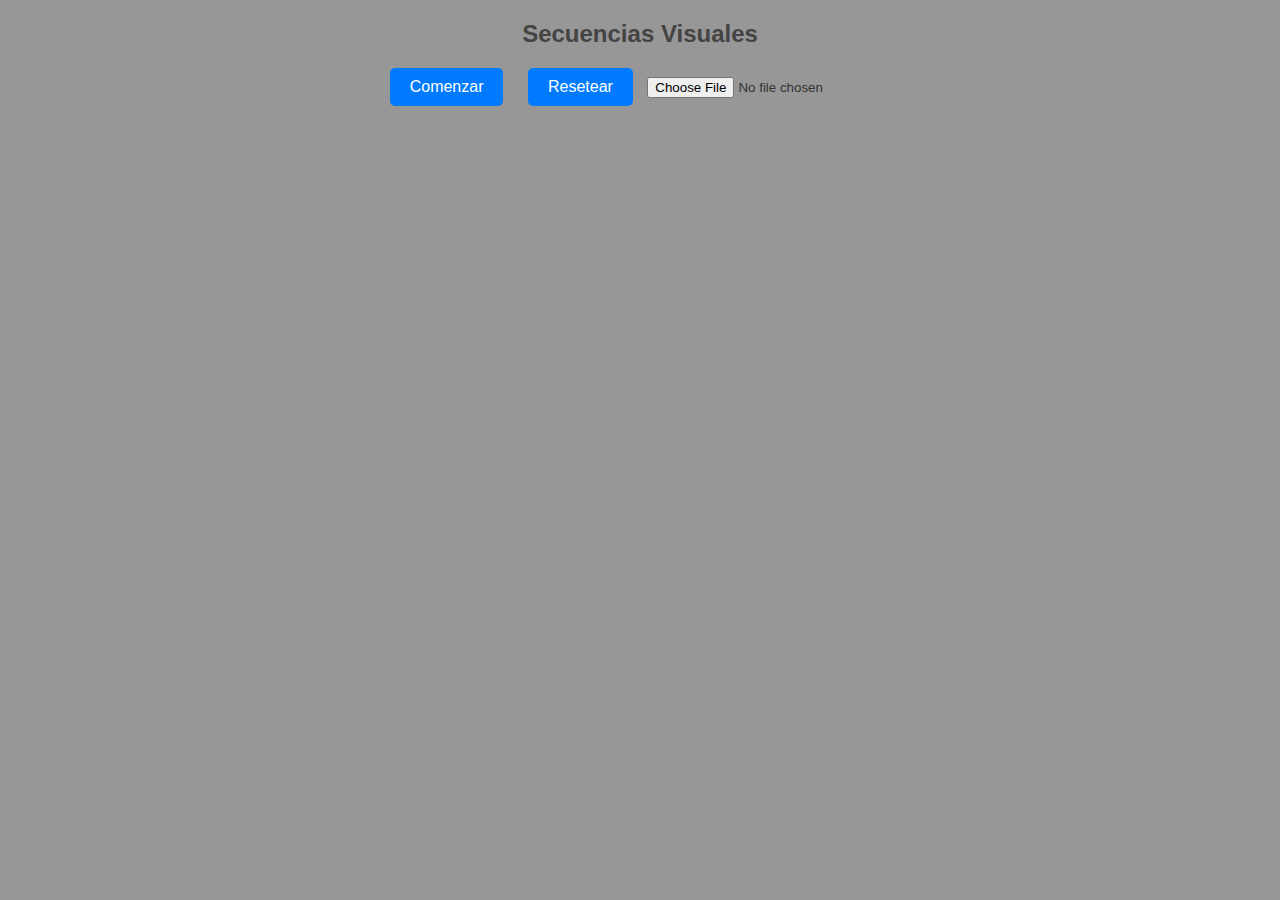
<file: Codigo fuente/index.html>
<!DOCTYPE html>
<html lang="en">
<head>
    <meta charset="UTF-8">
    <meta name="viewport" content="width=device-width, initial-scale=1.0">
    <title>Secuencia de Arranque</title>
    <link rel="stylesheet" href="styles.css">
</head>
<body>
    <div id="app">
        <h1>Secuencias Visuales</h1>
        <div id="controls">
            <button id="start">Comenzar</button>
            <button id="reset">Resetear</button>
            <input type="file" id="fileInput" accept=".json" />
        </div>
        <div id="sequence-container"></div>

    </div>

    <script type="module" src="app.js"></script>
</body>
</html>
</file>
<file: Codigo fuente/styles.css>
/* General Styles */
body {
  font-family: Arial, sans-serif;
  margin: 20px;
  background-color: #979797; /*#f7f7f7;*/
  color: #333;
}

#app {
  
  width: 98%;
  margin: auto;
  text-align: center;
}

h1 {
  font-size: 24px;
  margin-bottom: 20px;
  color: #444;
}

#controls {
  margin-bottom: 20px;
}

button {
  padding: 10px 20px;
  margin: 0 10px;
  font-size: 16px;
  cursor: pointer;
  border: none;
  border-radius: 5px;
  background-color: #007BFF;
  color: white;
  transition: background-color 0.3s;
}

button:hover {
  background-color: #0056b3;
}

/* Sequence Container */
.sequence-container {
  margin-top: 20px;
}

/* Sequence Box */
.sequence-box {
  border: 2px solid #ccc;
  border-radius: 10px;
  padding: 10px;
  background-color: #fff;
  margin-bottom: 20px;
  transition: background-color 0.3s;
  box-shadow: 0px 4px 6px rgba(0, 0, 0, 0.1);
}

.sequence-box.complete {
  background-color: #d4f7d4; /* Verde claro cuando está completa */
}

/* Branch Container */
.branch-container {
  display: flex;
  gap: 20px;
  justify-content: center;
  margin-top: 10px;
}

/* Branch Box */
.branch {
  border: 2px solid #ccc;
  border-radius: 10px;
  padding: 10px;
  width: 300px;
  background-color: #f9f9f9;
  text-align: left;
  transition: background-color 0.3s;
  box-shadow: 0px 4px 6px rgba(0, 0, 0, 0.1);
}

.branch.complete {
  background-color: #d4f7d4;
}

/* Sub-sequence Box */
.sub-sequence {
  margin-bottom: 10px;
  padding: 10px;
  border-bottom: 1px solid #ddd;
  transition: background-color 0.3s;
  border-radius: 5px;
}

.sub-sequence.complete {
  background-color: #d4f7d4;
}

.sub-sequence:last-child {
  border-bottom: none;
}

.sub-sequence.manual-complete {
  background-color: #fff3cd;
  border-left: 4px solid #ffc107;
}

/* Signal Display */
.signal {
  font-size: 14px;
  margin: 5px 0;
}

/* Timestamp */
.timestamp {
  font-size: 12px;
  color: #555;
  margin-top: 5px;
}

/* Signal Values */
.signal-values {
  font-size: 13px;
  margin-top: 5px;
  color: #333;
}

.formula-container {
    display: flex;
    flex-direction: column;
    gap: 5px;
    margin: 10px 0;
}

.condition {
    display: flex;
    align-items: center;
    gap: 10px;
    padding: 5px;
    background-color: #f5f5f5;
    border-radius: 4px;
}

.operator {
    padding: 2px 10px;
    font-weight: bold;
    color: #666;
}

.status-icon {
    font-size: 1.2em;
}

.complete-button {
    margin: 10px 0;
    padding: 5px 10px;
    background-color: #4CAF50;
</file>
